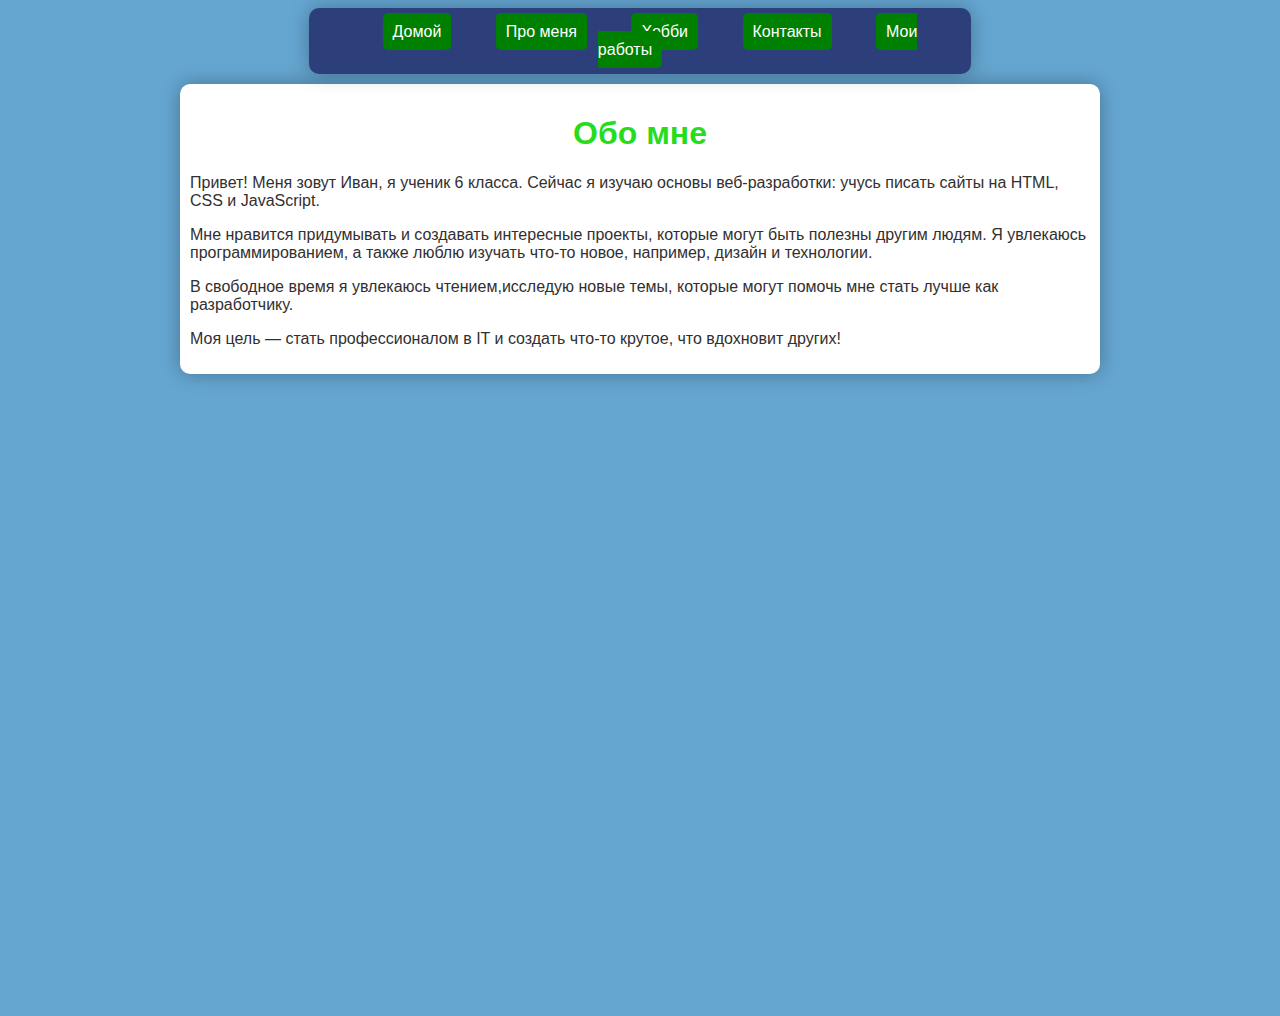
<file: about_me.html>
<!DOCTYPE html>
<html lang="en">

<head>
    <meta charset="UTF-8">
    <meta name="viewport" content="width=device-width, initial-scale=1.0">
    <title>Про меня</title>
    <link rel="stylesheet" href="css/styles.css">
</head>

<body>
    <nav>
        <a href="index.html">Домой</a>
        <a href="about_me.html">Про меня</a>
        <a href="hobby.html">Хобби</a>
        <a href="contacts.html">Контакты</a>
        <a href="projects.html">Мои работы</a>
    </nav>
    <div class="main-block">
        <h1>Обо мне</h1>
        <p>Привет! Меня зовут Иван, я ученик 6 класса. Сейчас я изучаю основы веб-разработки: учусь писать сайты на
            HTML, CSS и JavaScript.</p>
        <p>Мне нравится придумывать и создавать интересные проекты, которые могут быть полезны другим людям. Я увлекаюсь
            программированием, а также люблю изучать что-то новое, например, дизайн и технологии.</p>
        <p>В свободное время я увлекаюсь чтением,исследую новые темы, которые могут помочь
            мне стать лучше как разработчику.</p>
        <p>Моя цель — стать профессионалом в IT и создать что-то крутое, что вдохновит других!</p>
    </div>

</body>

</html>
</file>
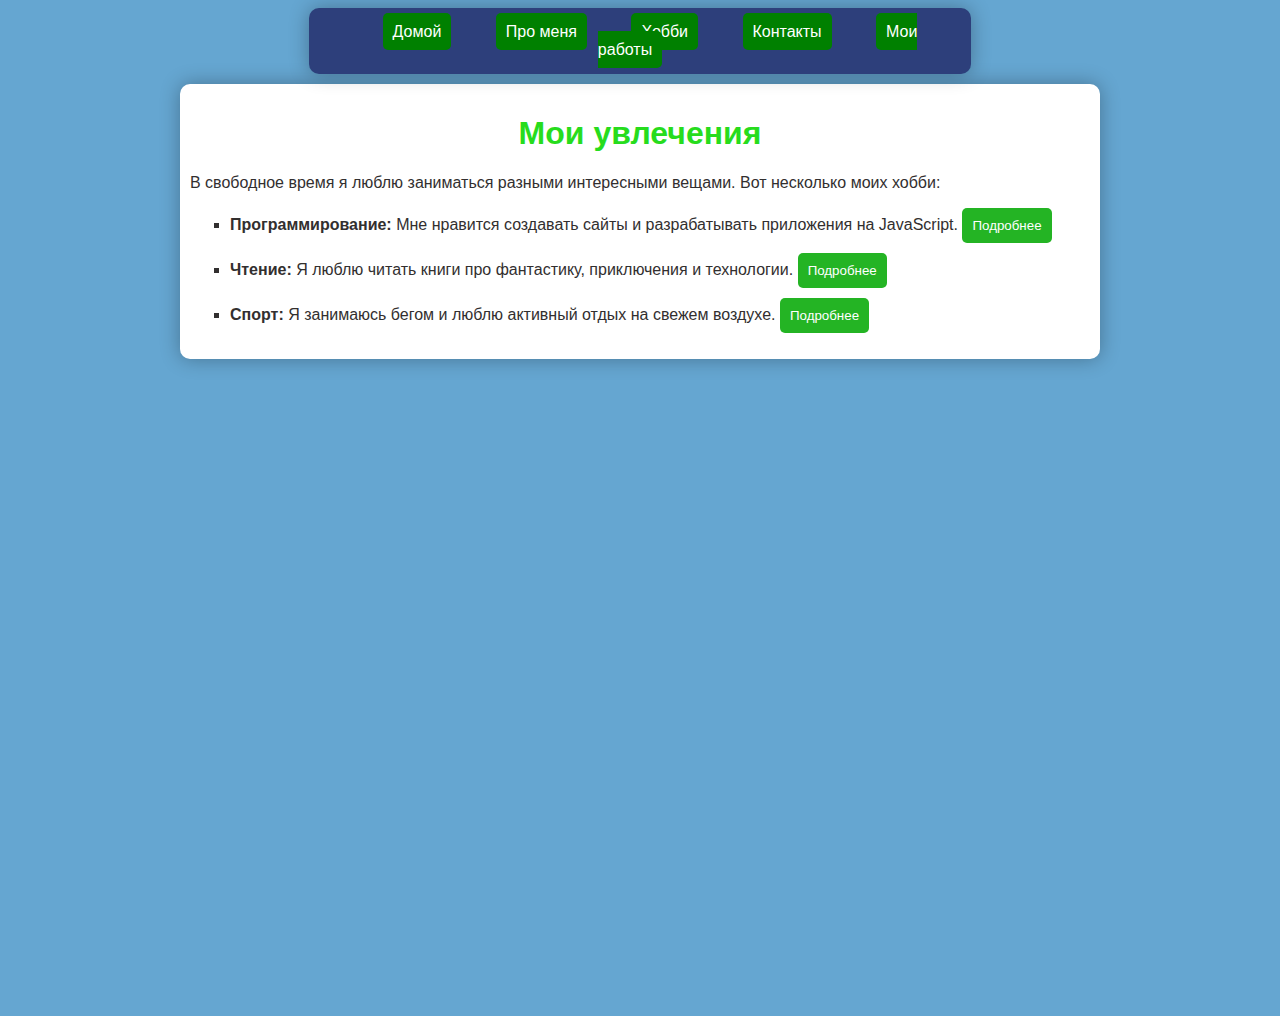
<file: hobby.html>
<!DOCTYPE html>
<html lang="en">

<head>
    <meta charset="UTF-8">
    <meta name="viewport" content="width=device-width, initial-scale=1.0">
    <title>Мои увлечения</title>
    <link rel="stylesheet" href="css/styles.css">
</head>

<body>
    <nav>
        <a href="index.html">Домой</a>
        <a href="about_me.html">Про меня</a>
        <a href="hobby.html">Хобби</a>
        <a href="contacts.html">Контакты</a>
        <a href="projects.html">Мои работы</a>
    </nav>
    <div class="main-block">
        <h1>Мои увлечения</h1>
        <p>В свободное время я люблю заниматься разными интересными вещами. Вот несколько моих хобби:</p>
        <ul>
            <li><strong>Программирование:</strong> Мне нравится создавать сайты и разрабатывать приложения на
                JavaScript. <button id="openBtn">Подробнее</button></li>
            <li><strong>Чтение:</strong> Я люблю читать книги про фантастику, приключения и технологии. <button
                    id="openBtn2">Подробнее</button></li>
            <li><strong>Спорт:</strong> Я занимаюсь бегом и люблю активный отдых на свежем воздухе. <button
                    id="openBtn3">Подробнее</button></li>
        </ul>
    </div>




    <div id="popup" class="popup">
        <div class="popup-content">
            <span id="closeBtn" class="close">&times;</span>
            <h3>Программирование</h3>
            <p>Я занимаюсь программированием уже давно и за это время освоил множество языков и технологий. Среди
                них Python, JavaScript, CSS, HTML, Java и другие. Мне нравится решать сложные задачи, разрабатывать
                веб-сайты и создавать приложения, которые могут быть полезны. В программировании меня привлекает его
                логика и возможность создавать что-то новое, работать с различными инструментами и всегда учиться
                чему-то новому.</p> <button id="openBtn-in">Подробнее</button>
        </div>
    </div>

    <div id="popup-in" class="popup">
        <div class="popup-content">
            <span id="closeBtn-in" class="close">&times;</span>
            <h3>Программирование</h3>
            <ul>
                <li><b>Языки программирования:</b> Python, JavaScript, CSS, HTML, Java.</li>
                <li><b>Проекты:</b> Разработка веб-сайтов, создание приложений.</li>
                <li><b>Интересы:</b> Решение сложных задач, изучение новых технологий.</li>
            </ul>
        </div>
    </div>


    <div id="popup2" class="popup">
        <div class="popup-content">
            <span id="closeBtn2" class="close">&times;</span>
            <h3>Чтение</h3>
            <p>Я люблю читать книги и я прочитал множество произведений. Особенно мне нравятся книги Жюля
                Верна, которых я прочитал немало. Его захватывающие приключенческие истории о путешествиях и
                открытиях всегда вдохновляют меня. В книгах Жюля Верна я нахожу не только увлекательные сюжеты, но и
                глубокие философские идеи.</p>
        </div>
    </div>

    <div id="popup3" class="popup">
        <div class="popup-content">
            <span id="closeBtn3" class="close">&times;</span>
            <h3>Спорт</h3>
            <p>Я давно занимаюсь спортивным ориентированием, и это одно из моих самых любимых увлечений. Спортивное
                ориентирование помогает развивать выносливость, внимание и стратегическое мышление, так как нужно не
                только быстро двигаться, но и принимать решения, основываясь на карте и местности. В этом виде
                спорта важны не только физическая подготовка, но и умение ориентироваться в разных условиях.</p>
        </div>
    </div>

    <script src="js/main.js"></script>
</body>

</html>
</file>
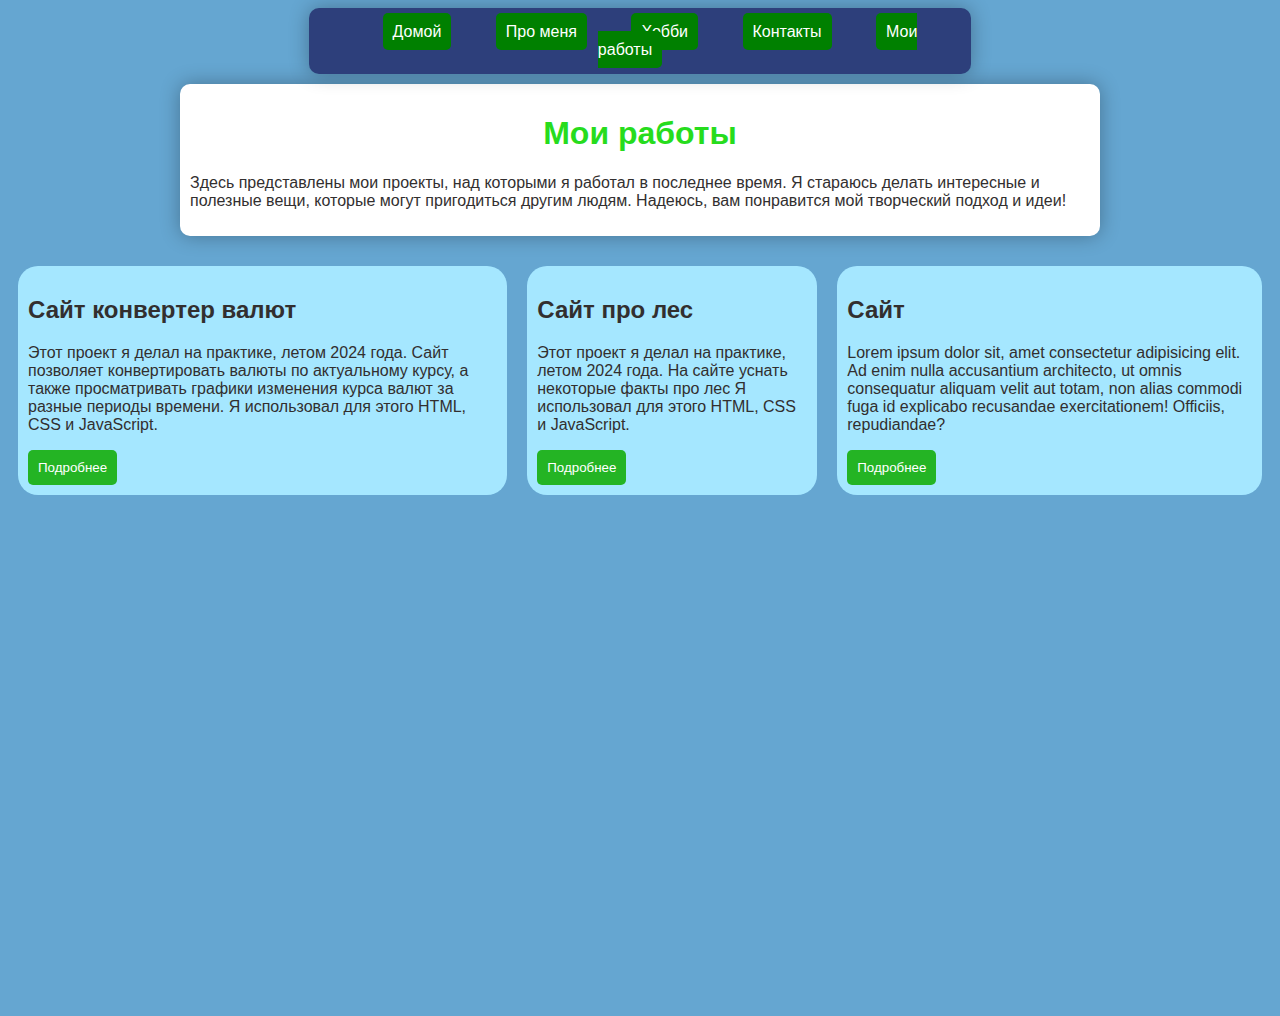
<file: projects.html>
<!DOCTYPE html>
<html lang="en">

<head>
    <meta charset="UTF-8">
    <meta name="viewport" content="width=device-width, initial-scale=1.0">
    <title>Мои работы</title>
    <link rel="stylesheet" href="css/styles.css">
</head>

<body>
    <nav>
        <a href="index.html">Домой</a>
        <a href="about_me.html">Про меня</a>
        <a href="hobby.html">Хобби</a>
        <a href="contacts.html">Контакты</a>
        <a href="projects.html">Мои работы</a>
    </nav>
    <div class="main-block">
        <h1>Мои работы</h1>
        <p>Здесь представлены мои проекты, над которыми я работал в последнее время. Я стараюсь делать интересные и
            полезные вещи, которые могут пригодиться другим людям. Надеюсь, вам понравится мой творческий подход и идеи!
        </p>
    </div>
    <div class="container_projects">
        <div class="project">
            <h2>Сайт конвертер валют</h2>
            <p>Этот проект я делал на практике, летом 2024 года. Сайт позволяет конвертировать валюты по актуальному
                курсу, а также просматривать графики изменения курса валют за разные периоды времени. Я использовал для
                этого HTML, CSS и JavaScript.</p>
            <button id="open-convert">Подробнее</button>
        </div>
        <div class="project">
            <h2>Сайт про лес</h2>
            <p>Этот проект я делал на практике, летом 2024 года. На сайте уснать некоторые факты про лес Я использовал
                для этого HTML, CSS и JavaScript.</p>
            <button id="open-les">Подробнее</button>
        </div>
        <div class="project">
            <h2>Сайт </h2>
            <p>Lorem ipsum dolor sit, amet consectetur adipisicing elit. Ad enim nulla accusantium architecto, ut omnis
                consequatur aliquam velit aut totam, non alias commodi fuga id explicabo recusandae exercitationem!
                Officiis, repudiandae?</p>
            <button>Подробнее</button>
        </div>
    </div>

    <div id="convert" class="projects">
        <div class="content-project">
            <span id="close-convert" class="close">&times;</span>
            <h3>Сайт конвертер валют</h3>
            <p>Этот проект я делал на практике, летом 2024 года. Сайт позволяет конвертировать валюты по актуальному
                курсу, а также просматривать графики изменения курса валют за разные периоды времени. Я использовал для
                этого HTML, CSS и JavaScript.</p>
            <ul>
                <li><b>Технологии:</b> HTML, CSS, JavaScript.</li>
                <li><b>Функционал:</b> Конвертер валют, графики курса валют.</li>
                <li><b>Особенности:</b> Актуальный курс валют, графики изменения курса.</li>
            </ul>
            <img src="img/converter.png" alt="Конвертер валют результат">
        </div>
    </div>

    <div id="les" class="projects">
        <div class="content-project">
            <span id="close-les" class="close">&times;</span>
            <h3>Сайт про лес</h3>
            <p>Этот проект я делал на практике, летом 2024 года. Сайт На сайте уснать некоторые факты про лес, его
                написание заняло довольно таки много вмемени.</p>
            <ul>
                <li><b>Технологии:</b> HTML, CSS, JavaScript.</li>
                <li><b>Функционал:</b> Возможность включать звуки</li>
            </ul>
            <img src="img/Les.png" alt="Сайт лес результат">
        </div>
    </div>
    <script src="js/projects.js"></script>
</body>

</html>
</file>
<file: css/styles.css>
body {
    background-color: #65A6D1;
    font-family: Arial, Helvetica, sans-serif;
    color: rgb(50, 47, 47);
    height: 1000px;
}

.main-block {
    width: 900px;
    margin-left: auto;
    margin-right: auto;
    background-color: white;
    padding: 10px;
    border-radius: 10px;
    box-shadow: 0 0 20px rgba(0, 0, 0, 0.3);
}

h1 {
    color: #27dc1d;
    text-align: center;
}

ul {
    list-style-type: square;
}

.hidden {
    display: none;
}

li {
    margin-bottom: 10px;
}

nav {
    background-color: rgb(45, 63, 123);
    width: 50%;
    margin-left: auto;
    margin-right: auto;
    padding: 15px;
    border-radius: 10px;
    margin-bottom: 10px;
    text-align: center;
    box-shadow: 0 0 20px rgba(0, 0, 0, 0.3);
    position: relative;
    /* Добавим для управления позицией */
}

a {
    color: white;
    text-decoration: none;
    padding: 10px;
    background-color: green;
    border-radius: 5px;
    margin: 20px;
}

a:hover {
    background-color: rgb(0, 255, 0);
    transition: background-color 0.5s;
}


button {
    padding: 10px;
    background-color: rgb(36, 180, 36);
    color: white;
    border: none;
    border-radius: 5px;
    cursor: pointer;
}

button:hover {
    background-color: rgb(0, 255, 0);
    transition: background-color 0.5s;
}

.projects {
    display: none;
    position: fixed;
    top: 0;
    left: 0;
    width: 100%;
    height: 100%;
    background-color: rgba(0, 0, 0, 0.4);
}

img {
    height: auto;
    width: 100%;
}

.content-project {
    background-color: white;
    padding: 20px;
    border-radius: 10px;
    width: 500px;
    margin: 100px auto;
    z-index: 100;
}

.popup {
    display: none;
    position: fixed;
    top: 0;
    left: 0;
    width: 100%;
    height: 100%;
    background-color: rgba(0, 0, 0, 0.4);
}

.popup-content {
    background-color: white;
    padding: 20px;
    border-radius: 5px;
    width: 300px;
    margin: 100px auto;
}

.close {
    top: 0px;
    right: 10px;
    font-size: 20px;
    color: black;
    cursor: pointer;
    display: flex;
    justify-content: end;
}

.close:hover {
    color: red;
}

.container_projects {
    display: flex;
    justify-content: center;
    margin-top: 20px;
    

}

.project {
    background-color: rgb(165, 231, 255);
    border-radius: 20px;
    padding: 10px;
    margin: 10px;
}


@media (max-width: 600px) {
    .main-block {
        width: 90%;
        padding: 15px;
    }

    nav {
        display: block;
        width: 60%;
        padding: 10px;
    }

    nav a {
        display: block;
        margin: 10px 0;
        padding: 12px;
        width: 40%;
        margin-left: auto;
        margin-right: auto;
    }

    body {
        font-size: 14px;
        height: auto;
    }

    .main-block {
        width: 90%;
        padding: 15px;
    }

    nav {
        display: block;
        width: 100%;
        padding: 10px;
    }

    nav a {
        display: block;
        margin: 10px 0;
        padding: 12px;
        width: 80%;
        margin-left: auto;
        margin-right: auto;
    }

    .container_projects {
        flex-direction: column;
        align-items: center;
        width: 100%;
    }

    .project {
        width: 90%;
        margin: 10px 0;
    }

    img {
        height: auto;
        width: 100%;
    }

    .popup-content, .content-project {
        width: 90%;
        margin: 50px auto;
    }

    .content-project {
        width: 80%;
    }
}
</file>
